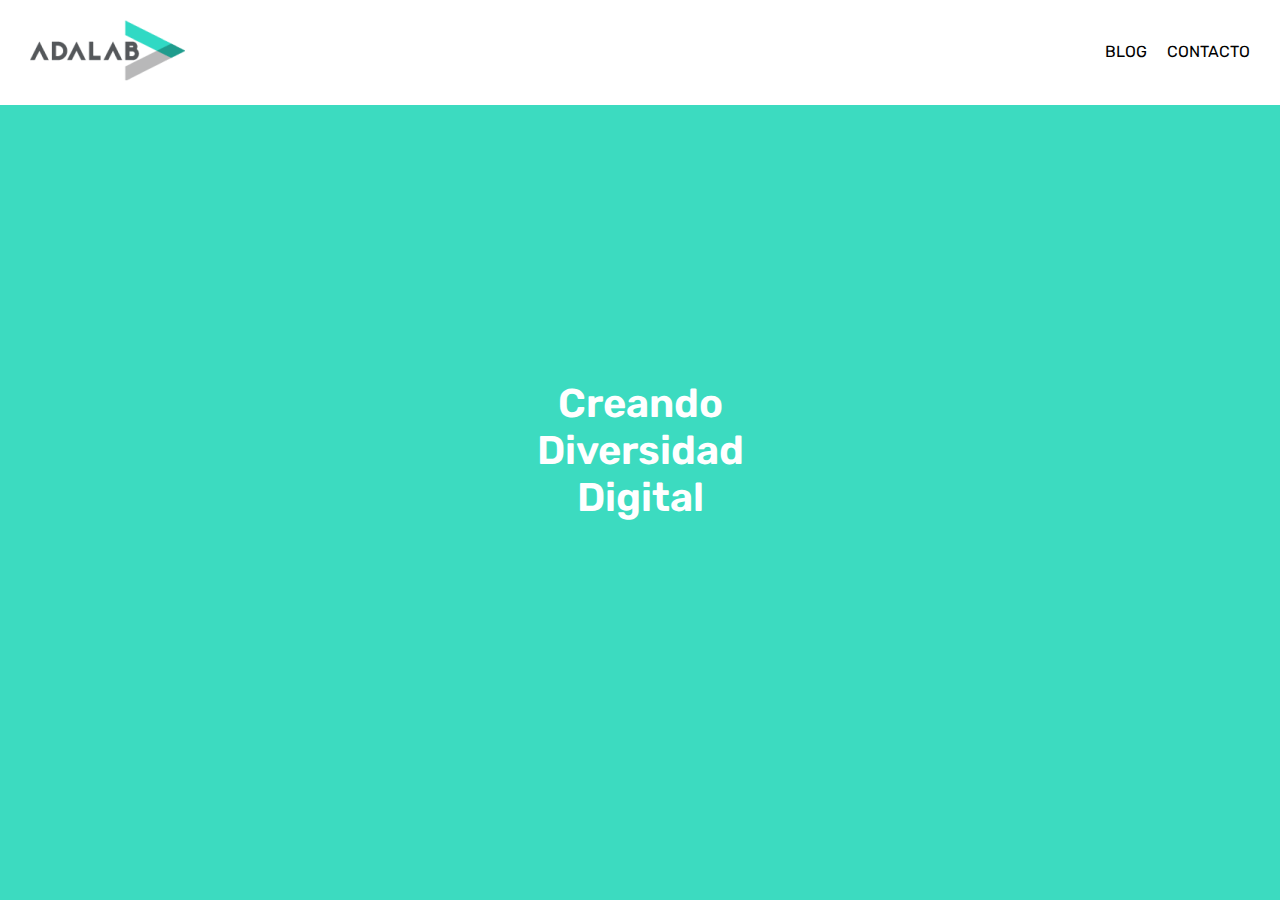
<file: index.html>
<!DOCTYPE html>
<html lang="es">
  <head>
    <meta charset="UTF-8" />
    <meta name="viewport" content="width=device-width, initial-scale=1.0" />
    <link
      href="https://fonts.googleapis.com/css2?family=Rubik:wght@400;600&display=swap"
      rel="stylesheet"
    />
    <link rel="stylesheet" href="./style/main.css" />
    <title>Modulo 1 - evaluación intermedia - marcjnn</title>
  </head>
  <body>
    <header class="header">
      <div class="headerWrap">
        <figure class="logoContainer">
          <a href="https://adalab.es/" target="_blank">
            <img src="./images/adalab-logo-155x61.png" alt="logo Adalab" />
          </a>
        </figure>
        <nav>
          <ul class="menu">
            <li>blog</li>
            <li>contacto</li>
          </ul>
        </nav>
      </div>
    </header>
    <main class="main">
      <h1 class="title">
        creando <span class="lineBreak">diversidad</span> digital
      </h1>
    </main>
  </body>
</html>
</file>
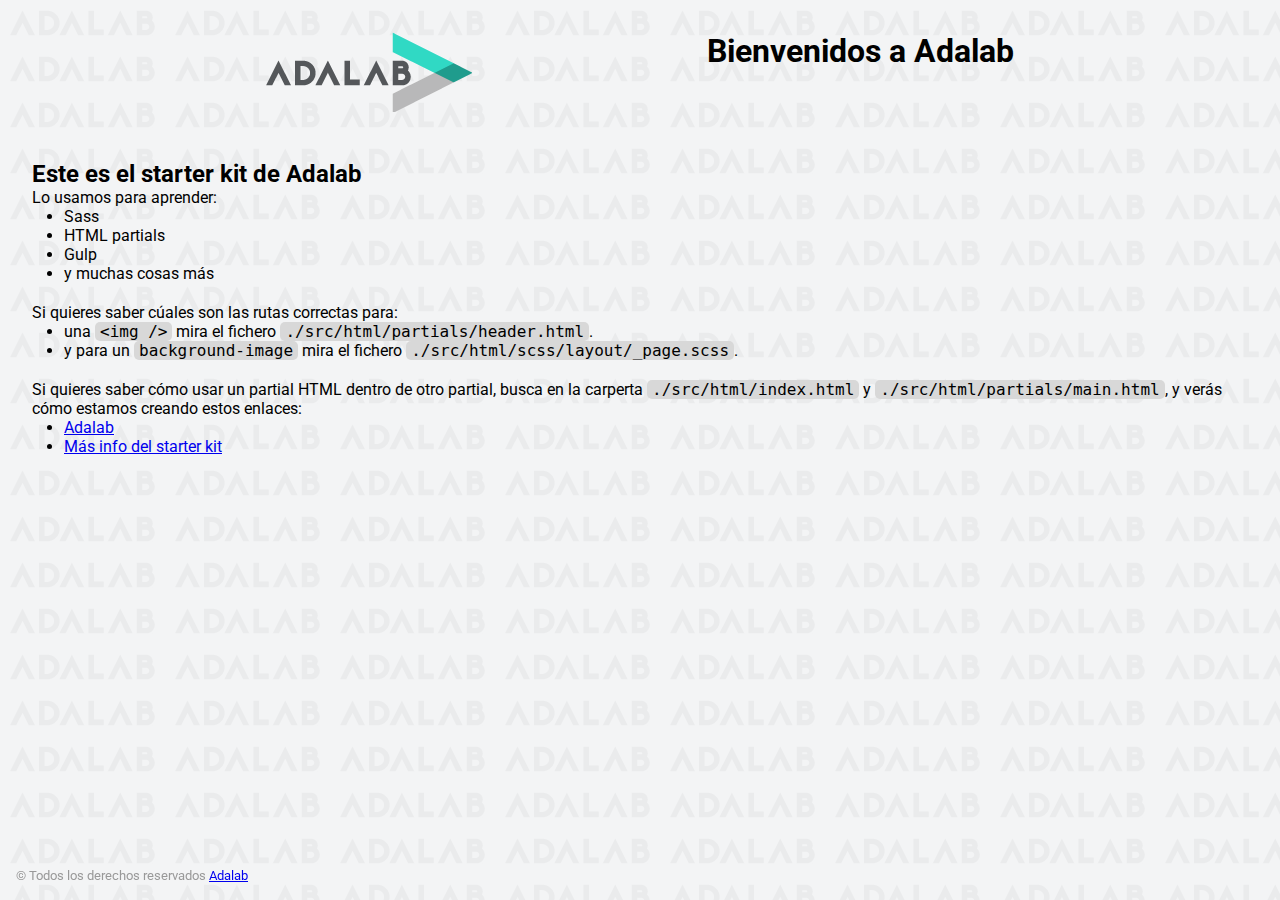
<file: docs/index.html>
<!DOCTYPE html>
<html lang="es">
  <head>
    <meta charset="UTF-8" />
    <meta name="viewport" content="width=device-width, initial-scale=1" />
    <title>Adalab Web Starter Kit</title>
    <link href="https://fonts.googleapis.com/css?family=Roboto&display=swap" rel="stylesheet" />
    <link rel="stylesheet" href="./assets/css/main.css" />
    <link rel="icon" href="./assets/images/favicon.png" />
  </head>

  <body>
    <div class="page">
      <header class="page__header">
        <img src="./assets/images/logo-adalab.png" alt="Adalab">
        <h1>Bienvenidos a Adalab</h1>
      </header>

      <main class="page__main">
        <h2>Este es el starter kit de Adalab</h2>
        <p>Lo usamos para aprender:</p>
        <ul class="main__list">
          <li>Sass</li>
          <li>HTML partials</li>
          <li>Gulp</li>
          <li>y muchas cosas más</li>
        </ul>
        <p>Si quieres saber cúales son las rutas correctas para:</p>
        <ul class="main__list">
          <li>
            una <code class="code">&lt;img /&gt;</code> mira el fichero
            <code class="code">./src/html/partials/header.html</code>.
          </li>
          <li>
            y para un <code class="code">background-image</code> mira el fichero
            <code class="code">./src/html/scss/layout/_page.scss</code>.
          </li>
        </ul>
        <p>
          Si quieres saber cómo usar un partial HTML dentro de otro partial, busca en la carperta
          <code class="code">./src/html/index.html</code> y
          <code class="code">./src/html/partials/main.html</code>, y verás cómo estamos creando estos
          enlaces:
        </p>
        <ul class="main__list">
          <li>
            <a class="link__adalab" href="https://adalab.es">Adalab</a>

          </li>
          <li>
            <a class="" href="./more-info.html">Más info del starter kit</a>

          </li>
        </ul>
      </main>

      <footer class="page__footer">
        <small>
          &copy; Todos los derechos reservados
          <a class="link__adalab" href="https://adalab.es">Adalab</a>

        </small>
      </footer>

    </div>
    <script src="./assets/js/main.js"></script>
  </body>
</html>
</file>
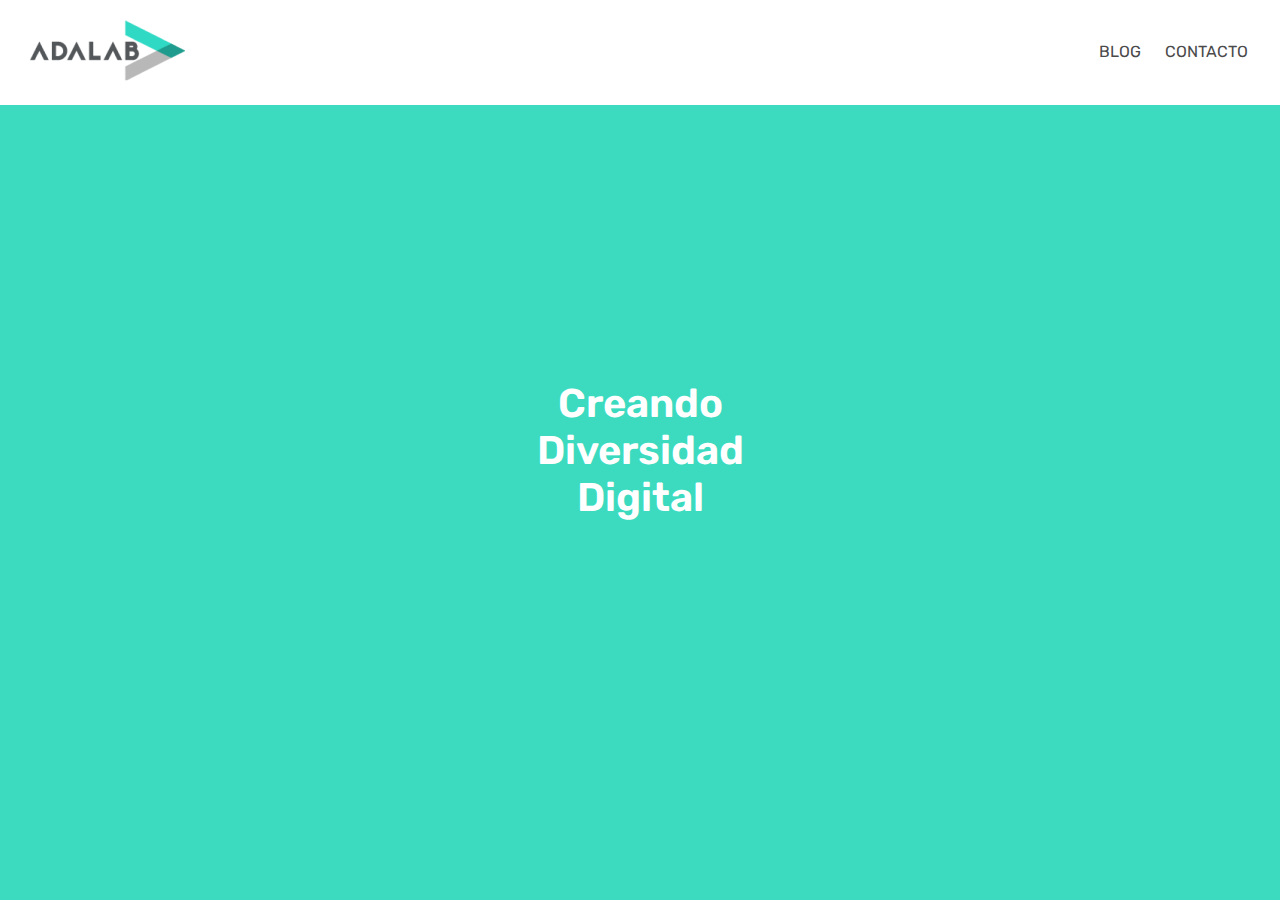
<file: version-0/index.html>
<!DOCTYPE html>
<html lang="es">
  <head>
    <meta charset="UTF-8" />
    <meta name="viewport" content="width=device-width, initial-scale=1.0" />
    <link
      href="https://fonts.googleapis.com/css2?family=Rubik:wght@400;600&display=swap"
      rel="stylesheet"
    />
    <link rel="stylesheet" href="./style/main.css" />
    <title>Modulo 1 - evaluación intermedia - marcjnn</title>
  </head>
  <body>
    <header class="header">
      <div class="headerWrap">
        <figure class="logoContainer" title="Adalab">
          <a href="https://adalab.es/" target="_blank">
            <img src="./images/adalab-logo-155x61.png" alt="logo Adalab home" />
          </a>
        </figure>
        <nav>
          <ul class="menu">
            <li><a class="link" href="" title="Lee nuestro blog">Blog</a></li>
            <li>
              <a class="link" href="" title="Contacta con nosotros">Contacto</a>
            </li>
          </ul>
        </nav>
      </div>
    </header>
    <main class="main">
      <h1 class="title">
        Creando <span class="lineBreak">diversidad</span> digital
      </h1>
    </main>
  </body>
</html>
</file>
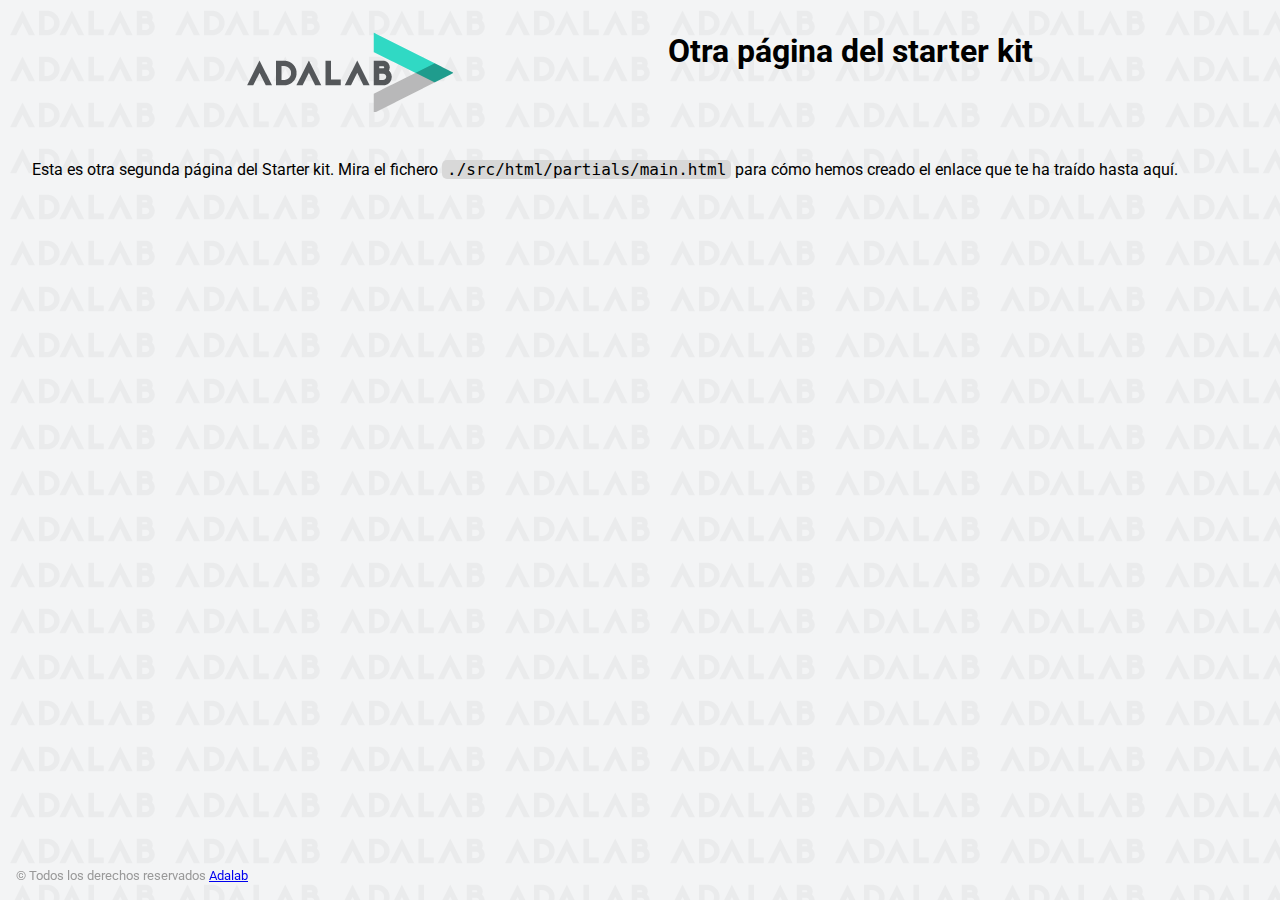
<file: docs/more-info.html>
<!DOCTYPE html>
<html lang="es">
  <head>
    <meta charset="UTF-8" />
    <meta name="viewport" content="width=device-width, initial-scale=1" />
    <title>Adalab Web Starter Kit</title>
    <link href="https://fonts.googleapis.com/css?family=Roboto&display=swap" rel="stylesheet" />
    <link rel="stylesheet" href="./assets/css/main.css" />
    <link rel="icon" href="./assets/images/favicon.png" />
  </head>

  <body>
    <div class="page">
      <header class="page__header">
        <img src="./assets/images/logo-adalab.png" alt="Adalab">
        <h1>Otra página del starter kit</h1>
      </header>

      <main>
        <p>
          Esta es otra segunda página del Starter kit. Mira el fichero
          <code class="code">./src/html/partials/main.html</code> para cómo hemos creado el enlace
          que te ha traído hasta aquí.
        </p>
      </main>
      <footer class="page__footer">
        <small>
          &copy; Todos los derechos reservados
          <a class="link__adalab" href="https://adalab.es">Adalab</a>

        </small>
      </footer>

    </div>
    <script src="./assets/js/main.js"></script>
  </body>
</html>
</file>
<file: style/main.css>
body {
  font-family: "Rubik", sans-serif;
}

* {
  margin: 0;
  padding: 0;
  box-sizing: border-box;
}

.header {
  width: 100%;
  position: fixed;
  background-color: white;
}

.headerWrap {
  margin: 0px 30px;
  display: flex;
  flex-direction: column;
  align-items: center;
}

.logoContainer {
  width: 155px;
  margin-top: 10px;
}

.logoContainer img {
  width: 100%;
}

.menu {
  margin: 10px 0px 13px;
  text-transform: uppercase;
  font-size: 16px;
  list-style-type: none;
  display: inline-flex;
}

.menu li:first-child {
  margin-right: 20px;
}

.link,
.link:visited {
  color: #4a4a4a;
  text-decoration: none;
  padding: 2px;
}

.main {
  width: 100%;
  height: 100vh;
  background-color: #3cdbc0;
  display: flex;
  justify-content: center;
  align-items: center;
}

.title {
  color: #ffffff;
  text-transform: capitalize;
  font-size: 30px;
  font-weight: 600;
  text-align: center;
}

.lineBreak {
  display: block;
}

@media all and (min-width: 768px) {
  .headerWrap {
    flex-direction: row;
    justify-content: space-between;
  }

  .logoContainer {
    margin: 20px 0px;
  }

  .title {
    font-size: 40px;
  }
}
</file>
<file: docs/assets/css/main.css>
*{box-sizing:border-box;margin:0;padding:0}.code{font-size:16px;background:#d8d8d8;padding:0 5px;border-radius:5px}.link__adalab:hover{background-color:#099d8d;color:#fff}.link__github:hover{background-color:#CCC;color:#000}body{padding:2rem;height:100vh;background-image:url("../images/bg-adalab.png");background-color:#f3f4f5;font-family:"Roboto",sans-serif}.page__header{display:flex;justify-content:space-evenly;margin-bottom:3rem}.page__footer{position:fixed;left:0;bottom:0;width:100vw;padding:1rem;color:#999}.main__list{padding-left:2rem;padding-bottom:20px}
</file>
<file: version-0/style/main.css>
body {
  font-family: "Rubik", sans-serif;
}

* {
  margin: 0;
  padding: 0;
  box-sizing: border-box;
}

.header {
  width: 100%;
  position: fixed;
  background-color: white;
}

.headerWrap {
  margin: 0px 30px;
  display: flex;
  flex-direction: column;
  align-items: center;
}

.logoContainer {
  width: 155px;
  margin-top: 10px;
}

.logoContainer img {
  width: 100%;
}

.menu {
  margin: 10px 0px 13px;
  text-transform: uppercase;
  font-size: 16px;
  list-style-type: none;
  display: inline-flex;
}

.menu li:first-child {
  margin-right: 20px;
}

.link,
.link:visited {
  color: #4a4a4a;
  text-decoration: none;
  padding: 2px;
}

.main {
  width: 100%;
  height: 100vh;
  background-color: #3cdbc0;
  display: flex;
  justify-content: center;
  align-items: center;
}

.title {
  color: #ffffff;
  text-transform: capitalize;
  font-size: 30px;
  font-weight: 600;
  text-align: center;
}

.lineBreak {
  display: block;
}

@media all and (min-width: 768px) {
  .headerWrap {
    flex-direction: row;
    justify-content: space-between;
  }

  .logoContainer {
    margin: 20px 0px;
  }

  .title {
    font-size: 40px;
  }
}
</file>
